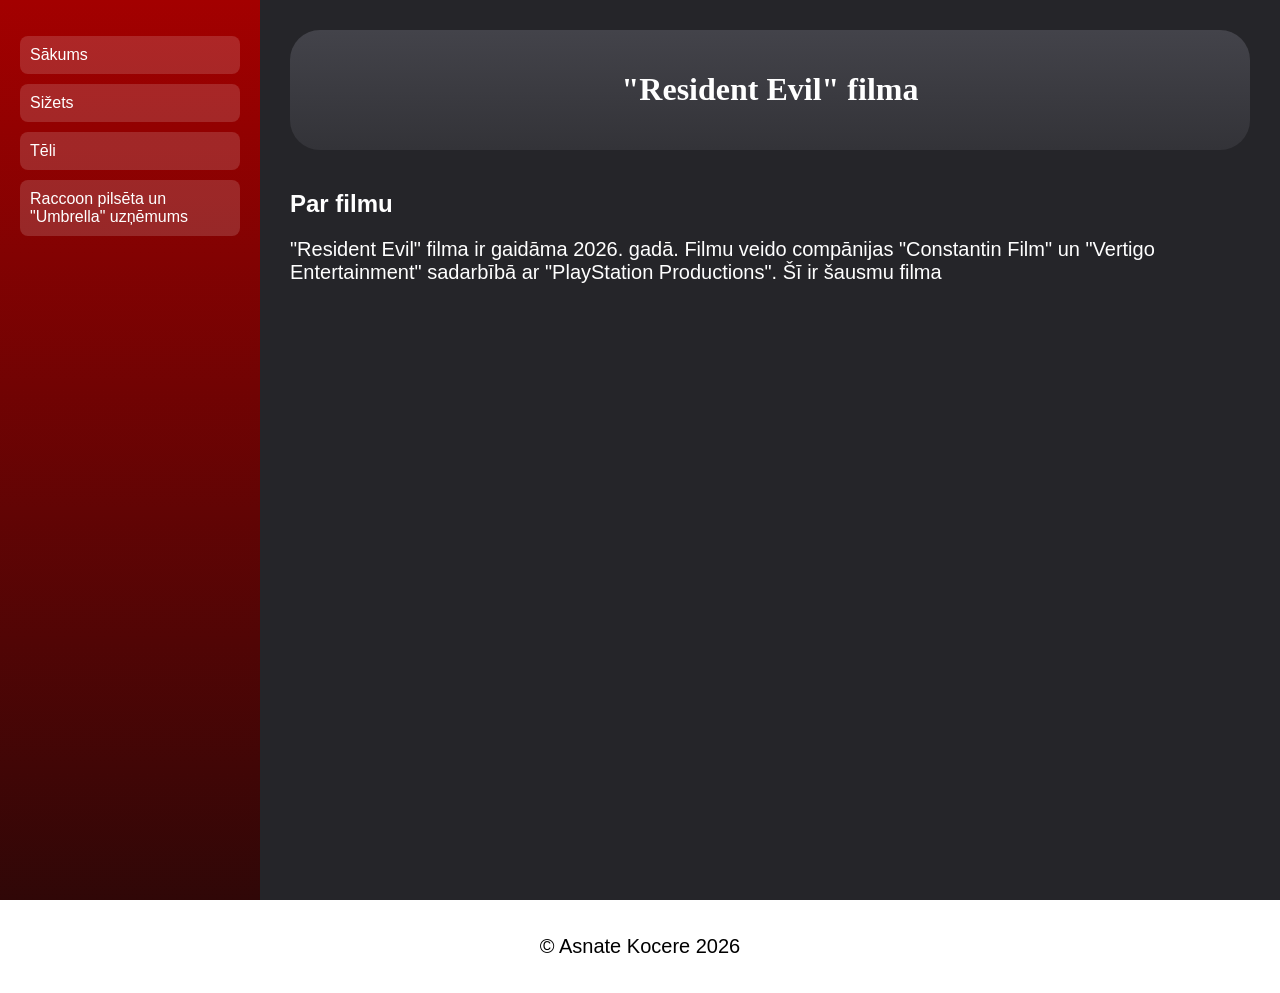
<file: majaslapa/index.html>
<!DOCTYPE html>

<html>
    <head>
        <meta charset="utf-8">
        <meta http-equiv="X-UA-Compatible" content="IE=edge">
        <title></title>
        <meta name="description" content="">
        <meta name="viewport" content="width=device-width, initial-scale=1">
        <link rel="stylesheet" href="styles.css">
    </head>
    <body>
       
        <script src="" async defer></script>
    </body>

<body>

    <div class="container">
    
        <nav>
            <ul>
                <li><a href="index.html">Sākums</a></li>
                <li><a href="page2.html">Sižets</a></li>
                <li><a href="page3.html">Tēli</a></li>
                <li><a href="page4.html">Raccoon pilsēta un "Umbrella" uzņēmums</a></li>
            </ul>
        </nav>
    
        <main>
        <header>
            <h1>"Resident Evil" filma</h1>
        </header>
    
            <h2>Par filmu</h2>
            <p>"Resident Evil" filma ir gaidāma 2026. gadā. Filmu veido compānijas "Constantin Film" un "Vertigo Entertainment" sadarbībā ar "PlayStation Productions". Šī ir šausmu filma</p>
        </main>
    
    </div>
    
    <footer>
        <p>© Asnate Kocere 2026</p>
    </footer>
    
    </body>

</html>
</file>
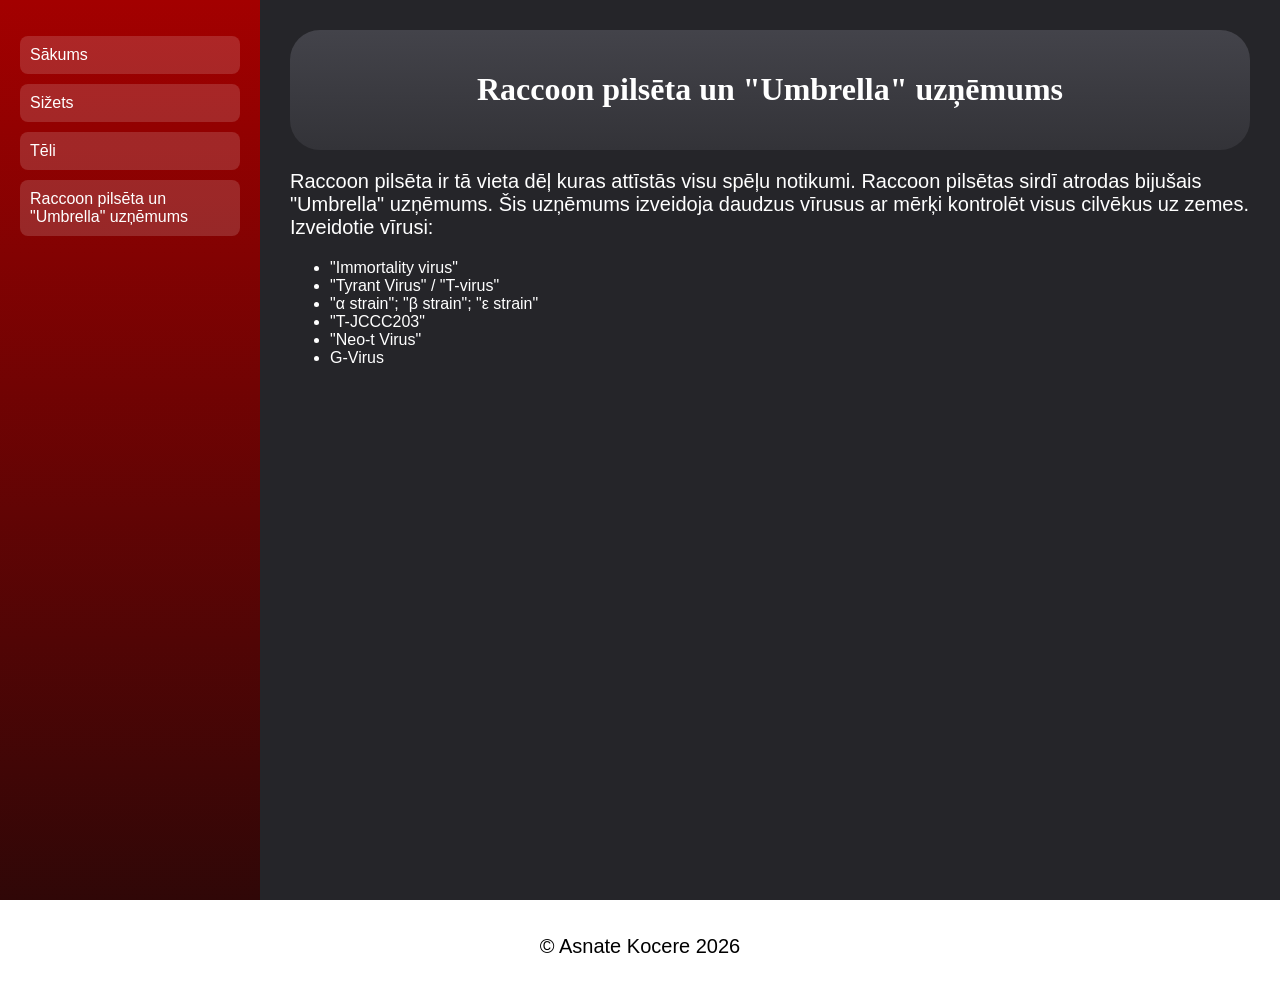
<file: majaslapa/page3.html>
<!DOCTYPE html>

<html>
    <head>
        <meta charset="utf-8">
        <meta http-equiv="X-UA-Compatible" content="IE=edge">
        <title></title>
        <meta name="description" content="">
        <meta name="viewport" content="width=device-width, initial-scale=1">
        <link rel="stylesheet" href="styles.css">
    </head>
    <body>
        <div class="container">
    
            <nav>
                <ul>
                    <li><a href="index.html">Sākums</a></li>
                    <li><a href="page2.html">Sižets</a></li>
                    <li><a href="page3.html">Tēli</a></li>
                    <li><a href="page4.html">Raccoon pilsēta un "Umbrella" uzņēmums</a></li>
                </ul>
            </nav>

            <main>  

                <header>
                      <h1>Raccoon pilsēta un "Umbrella" uzņēmums</h1>
                  </header>
                
                <p> Raccoon pilsēta ir tā vieta dēļ kuras attīstās visu spēļu notikumi. Raccoon pilsētas sirdī atrodas bijušais "Umbrella" uzņēmums. Šis uzņēmums izveidoja daudzus vīrusus ar mērķi kontrolēt visus cilvēkus uz zemes.
                    Izveidotie vīrusi:
                     <ul>
                    <li>"Immortality virus"</li>
                    <li>"Tyrant Virus" / "T-virus"</li>
                    <li>"α strain"; "β strain"; "ε strain"</li>
                    <li>"T-JCCC203"</li>
                    <li>"Neo-t Virus"</li>
                    <li>G-Virus</li>
                    </ul>
                </p>

                </main>

        </div>
        <footer>
            <p>© Asnate Kocere 2026</p>
        </footer>
        
        <script src="" async defer></script>
    </body>
</html>
</file>
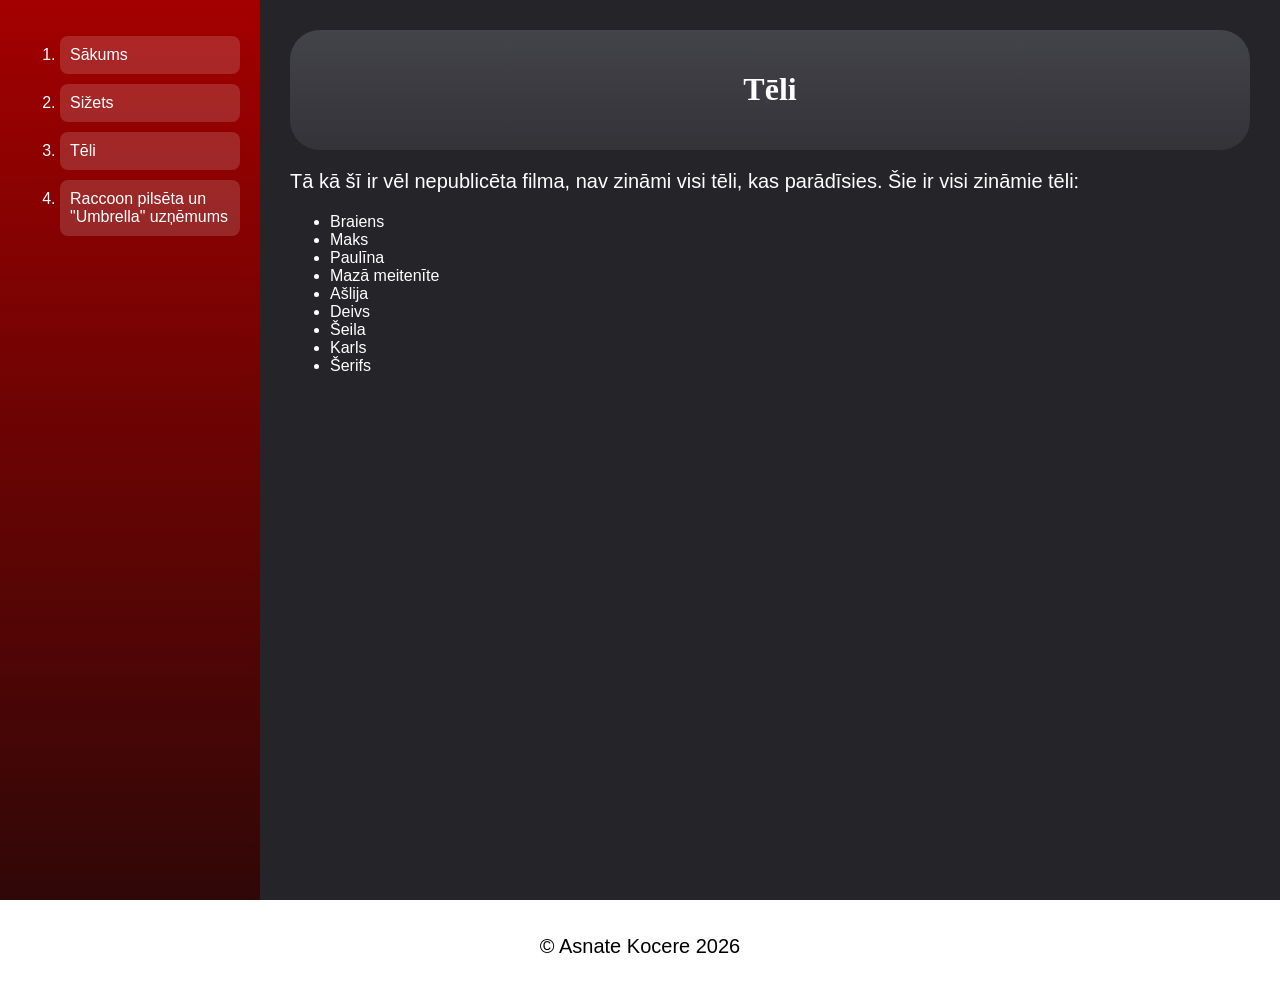
<file: majaslapa/page4.html>
<!DOCTYPE html>

<html>
    <head>
        <meta charset="utf-8">
        <meta http-equiv="X-UA-Compatible" content="IE=edge">
        <title></title>
        <meta name="description" content="">
        <meta name="viewport" content="width=device-width, initial-scale=1">
        <link rel="stylesheet" href="styles.css">
    </head>
    <body>
        <div class="container">
    
            <nav>
                <ol>
                    <li><a href="index.html">Sākums</a></li>
                <li><a href="page2.html">Sižets</a></li>
                <li><a href="page3.html">Tēli</a></li>
                <li><a href="page4.html">Raccoon pilsēta un "Umbrella" uzņēmums</a></li>
                </ol>
            </nav>

            <main>  

                <header>
                      <h1>Tēli</h1>
                  </header>
                
                <p>Tā kā šī ir vēl nepublicēta filma, nav zināmi visi tēli, kas parādīsies.
                    Šie ir visi zināmie tēli:
                    <ul>
                      <li>Braiens</li>
                      <li>Maks</li>
                      <li>Paulīna</li>
                      <li>Mazā meitenīte</li>
                      <li>Ašlija</li>
                      <li>Deivs</li>
                      <li>Šeila</li>
                      <li>Karls</li>
                      <li>Šerifs</li>
                    </ul>
                </p>

                </main>


        </div>
        <footer>
            <p>© Asnate Kocere 2026</p>
        </footer>
        
        <script src="" async defer></script>
    </body>
</html>
</file>
<file: majaslapa/styles.css>
body {
    margin: 0;
    font-family: Arial, sans-serif;
  }
  
  .container {
    display: flex;
    min-height: 100vh;
  }
  
  nav {
    width: 220px;
    background: linear-gradient(#a30000, #300707);
    padding: 20px;
  }
  
  nav ul {
    list-style: none;
    padding: 0;
  }
  
  nav li {
    margin-bottom: 10px;
  }
  
  nav a {
    display: block;
    background: rgba(255, 255, 255, 0.15);
    color: white;
    padding: 10px;
    border-radius: 8px;
    text-decoration: none;
    transition: 0.3s;
  }
  
  nav a:hover {
    background: rgba(255, 255, 255, 0.3);
  }
  
  .content {
    display: flex;
    flex-direction: column;
    flex: 1;
  }
  
  header {
    padding: 20px;
    color: #ffffff;
    background: linear-gradient(#43434a, #333338);
    border-radius: 30px;
  }
  
  main {
    flex: 1;
    padding: 30px;
    background: #252529;
    color: #ffffff;
  }
  
  footer {
    text-align: center;
    padding: 15px;
  }
  
  h1 {
    text-align: center;
    font-family: Tangerine;
  }
  
  h2 {
    margin-top: 40px;
  }
  
  p {
    font-size: clamp(20px, 20vw, 20px);
  }
  
  ol {
    color: #ffffff;
  }
</file>
